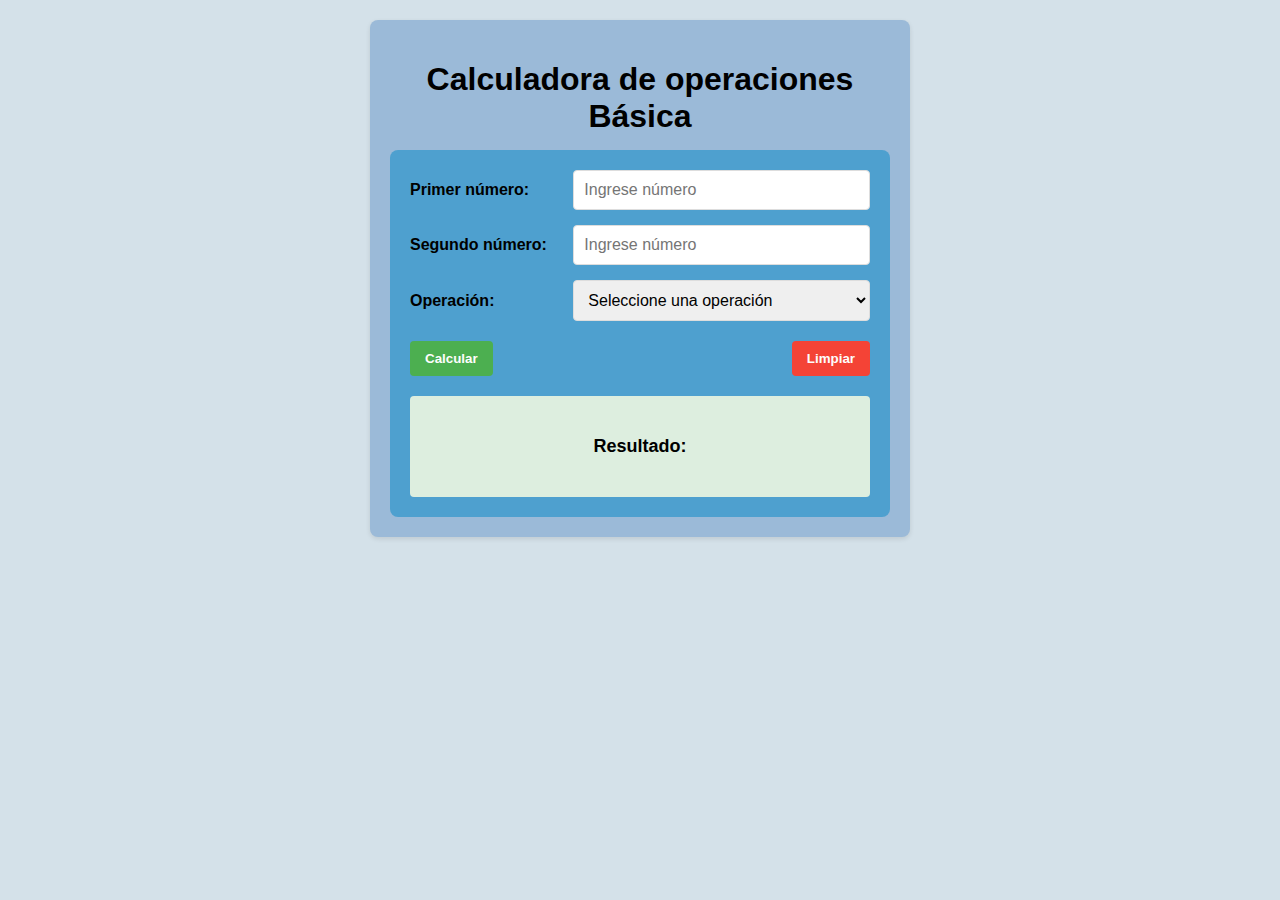
<file: index.html>
<!DOCTYPE html>
<html lang="es">
<head>
    <meta charset="UTF-8">
    <meta name="viewport" content="width=device-width, initial-scale=1.0">
    <title>Calculadora Básica</title>
    <link rel="stylesheet" href="Estilos.css">
    <script src="funciones.js"></script>
</head>
<body>
    <div class="contenedor">
        <h1>Calculadora de operaciones Básica</h1>
        
        <div class="calculadora">
            <div class="entradas">
                <label for="num1">Primer número:</label>
                <input type="number" id="num1" placeholder="Ingrese número">
                
                <label for="num2">Segundo número:</label>
                <input type="number" id="num2" placeholder="Ingrese número">
                
                <label for="operacion">Operación:</label>
                <select id="operacion">
                    <option value="seleccione">Seleccione una operación</option>
                    <option value="suma">Suma</option>
                    <option value="resta">Resta</option>
                    <option value="multiplicacion">Multiplicación</option>
                    <option value="division">División</option>
                </select>
            </div>
            
            <div class="botones">
                <button id="btnCalcular">Calcular</button>
                <button id="btnLimpiar">Limpiar</button>
            </div>
            
            <div id="resultado">Resultado: </div>
        </div>
    </div>
</body>
</html>
</file>
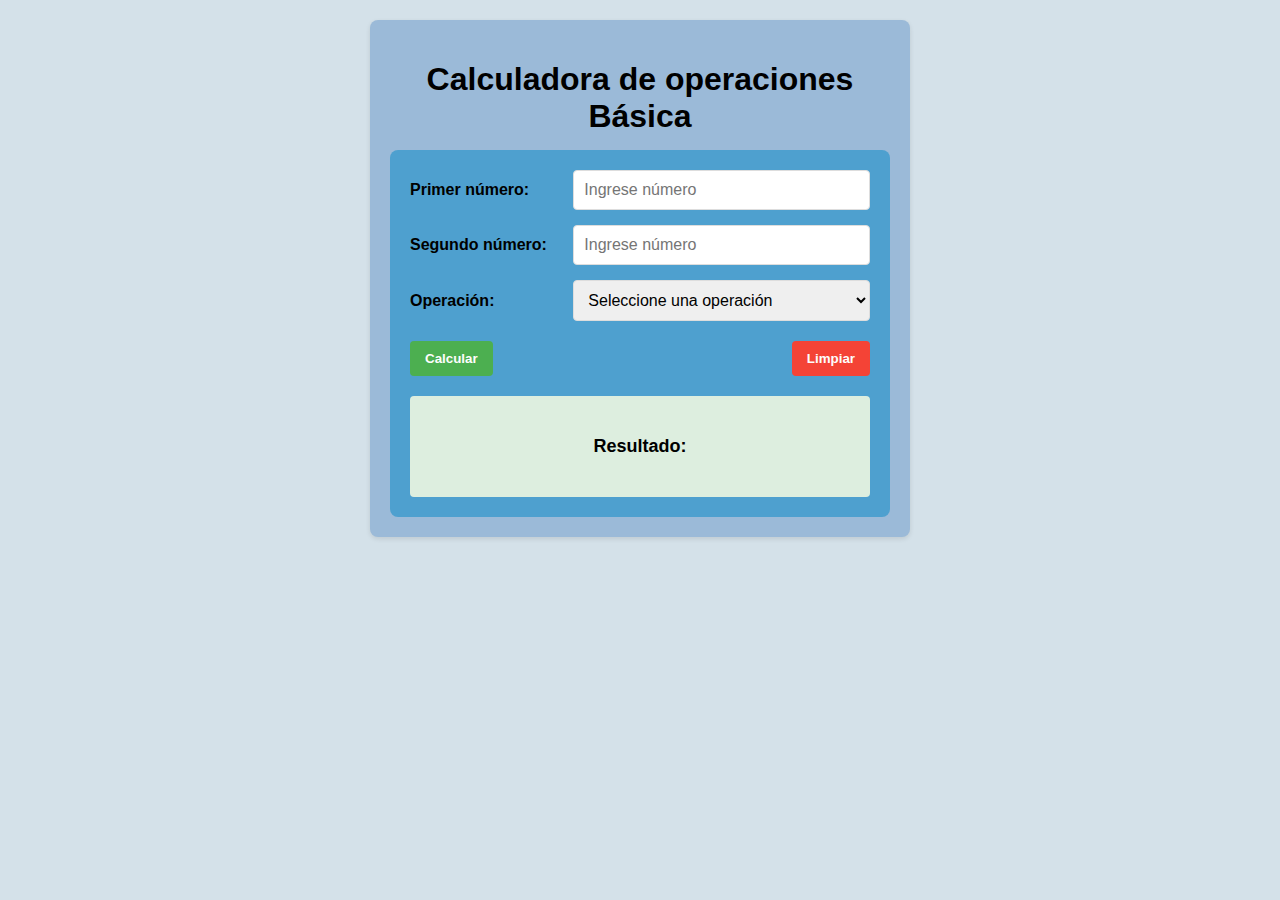
<file: Calculadora.html>
<!DOCTYPE html>
<html lang="es">
<head>
    <meta charset="UTF-8">
    <meta name="viewport" content="width=device-width, initial-scale=1.0">
    <title>Calculadora Básica</title>
    <link rel="stylesheet" href="Estilos.css">
    <script src="funciones.js"></script>
</head>
<body>
    <div class="contenedor">
        <h1>Calculadora de operaciones Básica</h1>
        
        <div class="calculadora">
            <div class="entradas">
                <label for="num1">Primer número:</label>
                <input type="number" id="num1" placeholder="Ingrese número">
                
                <label for="num2">Segundo número:</label>
                <input type="number" id="num2" placeholder="Ingrese número">
                
                <label for="operacion">Operación:</label>
                <select id="operacion">
                    <option value="seleccione">Seleccione una operación</option>
                    <option value="suma">Suma</option>
                    <option value="resta">Resta</option>
                    <option value="multiplicacion">Multiplicación</option>
                    <option value="division">División</option>
                </select>
            </div>
            
            <div class="botones">
                <button id="btnCalcular">Calcular</button>
                <button id="btnLimpiar">Limpiar</button>
            </div>
            
            <div id="resultado">Resultado: </div>
        </div>
    </div>
</body>
</html>
</file>
<file: Estilos.css>
body {
    font-family: Arial, sans-serif;
    background-color: #d4e1e9;
    margin: 0;
    padding: 20px;
}

.contenedor {
    max-width: 500px;
    margin: 0 auto;
    background-color: rgb(155, 186, 216);
    padding: 20px;
    border-radius: 8px;
    box-shadow: 0 2px 5px rgba(0,0,0,0.1);
}

h1 {
    color: #000000;
    text-align: center;
    margin-bottom: 15px;
}
.calculadora {
    background-color: #4ea0cf;
    padding: 20px;
    border-radius: 8px;
}

.entradas {
    display: grid;
    grid-template-columns: 1fr 2fr;
    gap: 15px;
    margin-bottom: 20px;
}

label {
    align-self: center;
    font-weight: bold;
}

input, select {
    padding: 10px;
    border: 1px solid #ddd;
    border-radius: 4px;
    font-size: 16px;
}

.botones {
    display: flex;
    justify-content: space-between;
    margin-bottom: 20px;
}

button {
    padding: 10px 15px;
    border: none;
    border-radius: 4px;
    background-color: #4CAF50;
    color: rgb(253, 253, 252);
    font-weight: bold;
    cursor: pointer;
    transition: background-color 0.3s;
}

button:hover {
    background-color: #d6d312;
}

#btnLimpiar {
    background-color: #f44336;
}

#btnLimpiar:hover {
    background-color: #d32f2f;
}

#resultado {
    font-size: 18px;
    font-weight: bold;
    text-align: center;
    padding: 40px;
    background-color: #ddeedf;
    border-radius: 4px;
}

.mensaje-adicional {
    margin-top: 25px;
    padding: 10px;
    background-color: #8fb7df;
    border-radius: 4px;
    text-align: center;
    font-style: italic;
    border-left: 4px solid #4CAF50;
}

#mensajeGracias {
    font-weight: bold;
    color: #000000;
}

#mensajeContinuar {
    color: #a85e08;
}
</file>
